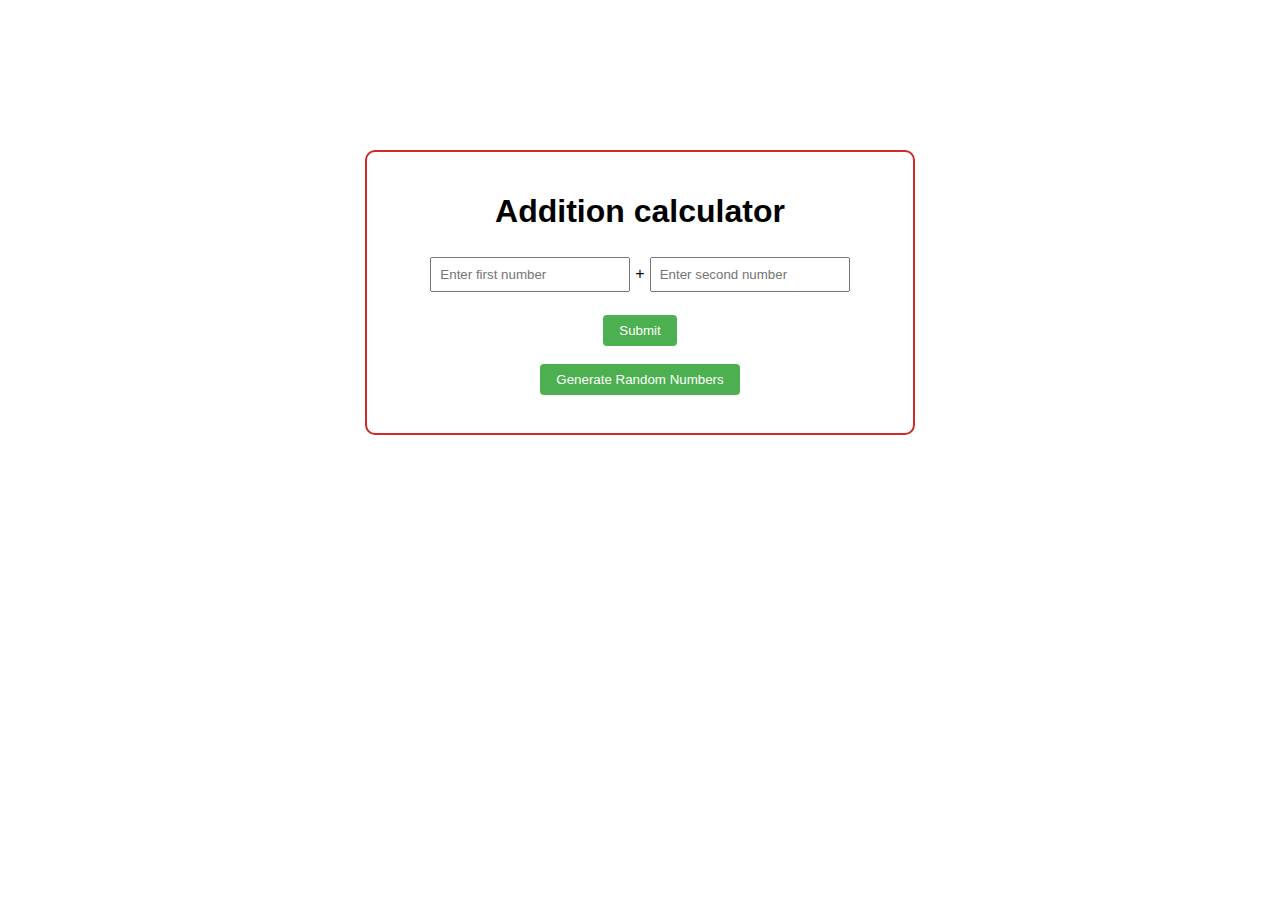
<file: Addition calculator/index.html>
<!DOCTYPE html>
<html>
<head>
    <title>Addition Calculator</title>
    <link rel="stylesheet" href="./style.css">
</head>
<body>

     <div class="container">
        <h1>Addition calculator</h1>
        <div class="input-group">
            <input type="number" id="input1" placeholder="Enter first number">+
            <input type="number" id="input2" placeholder="Enter second number">
        </div> <br>
        <button onclick="calculate()" id="btn1">Submit</button>
        <br><br>
        <button onclick="generateRandomNumbers()" id="btn2">Generate Random Numbers</button>
        <br><br>
        <div id="output"></div>
    </div>
    
    <script src="./apps.js"></script>
</body>
</html>
</file>
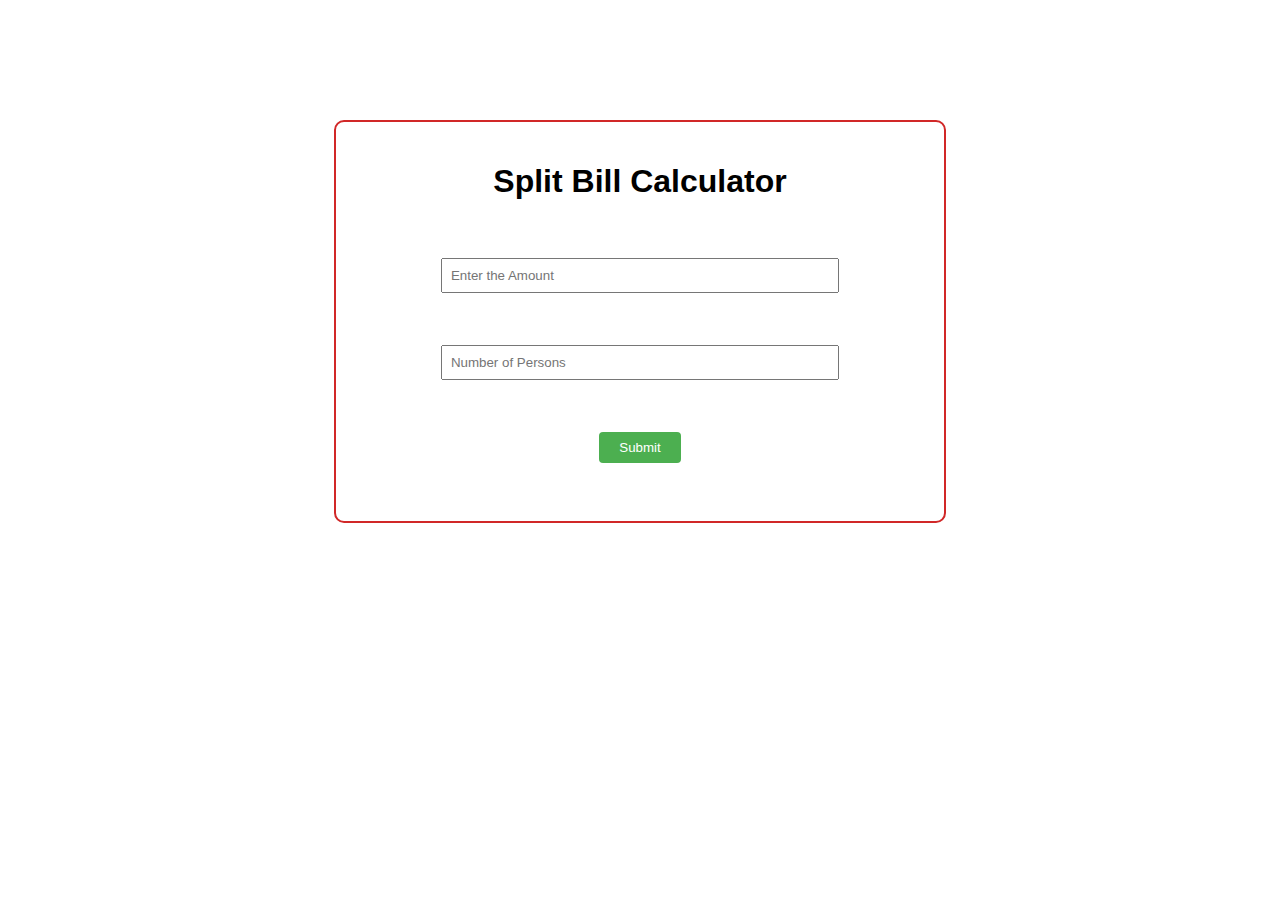
<file: Bill split calculator/index.html>
<!DOCTYPE html>
<html>
<head>
    <title>Split bill calculator</title>
    <link rel="stylesheet" href="style.css">
</head>
<body>
    
    <div class="container">
        <h1>Split Bill Calculator</h1>
        <br><br>
          <input type="number" id="amount" placeholder="Enter the Amount">
          <p id="Error"></p>
          <br><br>
          <input type="number" id="persons" placeholder="Number of Persons">
          <p id="Error1"></p>
          <br><br>
          <button onclick="calculate()">Submit</button>
          <br><br>
          <div id="result"></div>
      </div> 
    
    <script src="apps.js"></script>
</body>
</html>
</file>
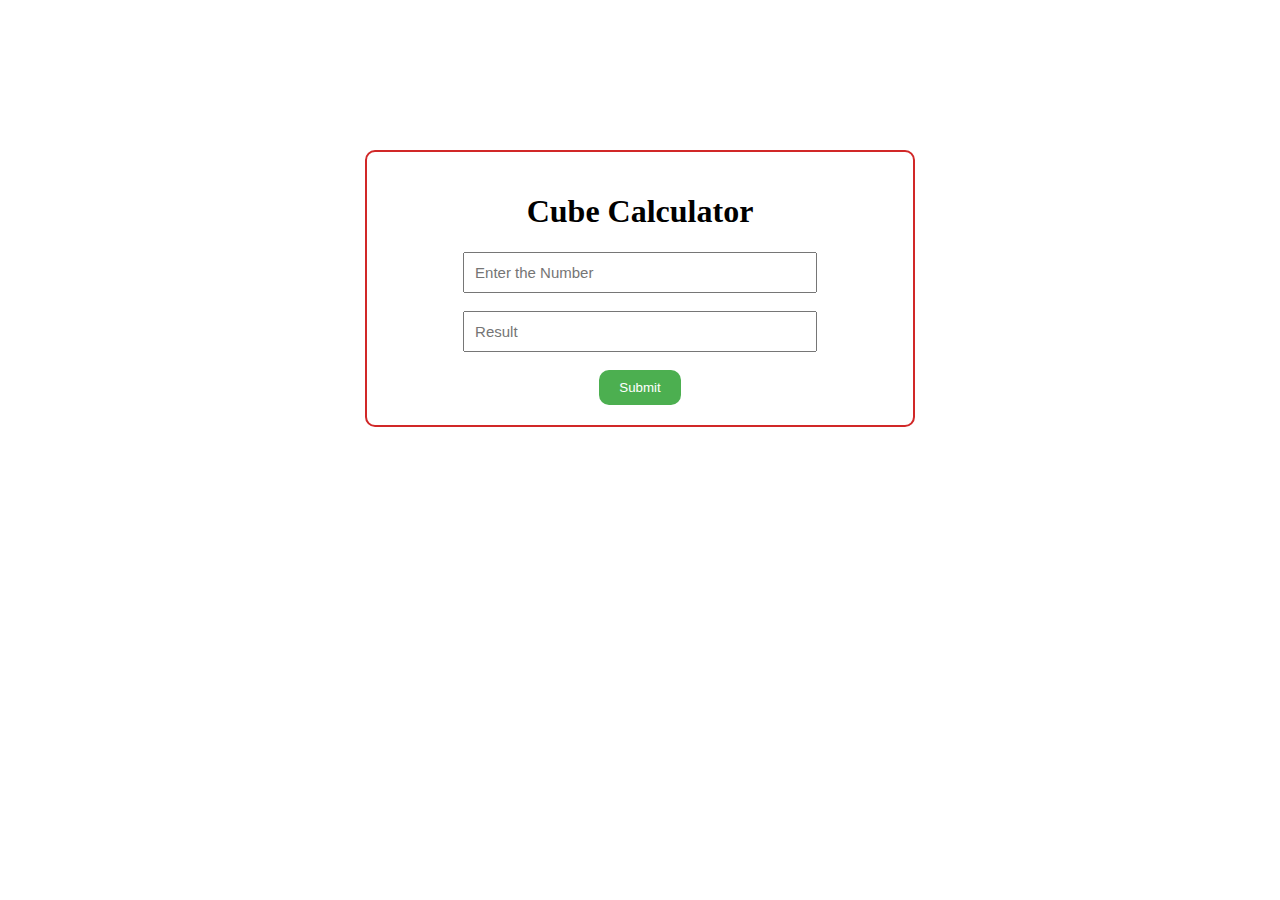
<file: Cube calculator/index.html>
<!DOCTYPE html>
<html>
<head>
    <title>Cube Calculator</title>
    <link rel="stylesheet" href="./style.css">
</head>
<body>

    <div class="container">
        <h1>Cube Calculator</h1>
        <input type="text" placeholder="Enter the Number" id="numinput"><br><br>
        <input type="text" placeholder="Result" id="numoutput"><br><br>
        <button onclick="calcube()">Submit</button>

    </div>

    <script src="./apps.js"></script>
</body>
</html>
</file>
<file: Addition calculator/style.css>
body {
    font-family: Arial, sans-serif;
    text-align: center;
  }

  .container {
      width: 40%; 
      margin: 150px auto;
      border: 2px solid #d12828;
      border-radius: 10px;
      padding: 20px;
  }

  input {
    width: 50%;
    padding: 8px;
    box-sizing: border-box;
  }

  input[type="number"] {
      width: 200px;
}

.input-group {
  display: flex;
  flex-direction: row;
  align-items: center;
  justify-content: center;
}

.input-group input {
  margin: 5px;
}

  #btn1 {
    padding: 8px 16px;
    background-color: #4caf50;
    color: #fff;
    border: none;
    border-radius: 4px;
    cursor: pointer;
  }

  #btn2 {
    padding: 8px 16px;
    background-color: #4caf50;
    color: #fff;
    border: none;
    border-radius: 4px;
    cursor: pointer;
  } 
  
  #result {
    margin-top: 20px;
    font-weight: bold;
    margin-bottom: 20px;
  }
</file>
<file: Bill split calculator/style.css>
body {
    font-family: Arial, sans-serif;
    text-align: center;
  }

  .container {
      width: 45%; 
      margin: 120px auto;
      border: 2px solid #d12828;
      border-radius: 10px;
      padding: 20px;
  }

  input {
    width: 70%;
    padding: 8px;
    box-sizing: border-box;
  }

  button {
    padding: 8px 20px;
    background-color: #4caf50;
    color: #fff;
    border: none;
    border-radius: 4px;
    cursor: pointer;
  }

  #result {
    margin-top: 20px;
    font-weight: bold;
    margin-bottom: 20px;
  }
</file>
<file: Cube calculator/style.css>
.container{
    width: 40%;
    margin: 150px auto;
    border: 2px solid #d12828;
    border-radius: 10px;
    padding: 20px;
    text-align: center  ;
}
input{
    width: 70%;
    padding: 10px;
    box-sizing: border-box;
    font-size: 15px;
}
button{
    background-color: #4caf50;
    color: #fff;
    padding: 10px 20px;
    border: none;
    border-radius: 10px;
    cursor: pointer;
}
</file>
